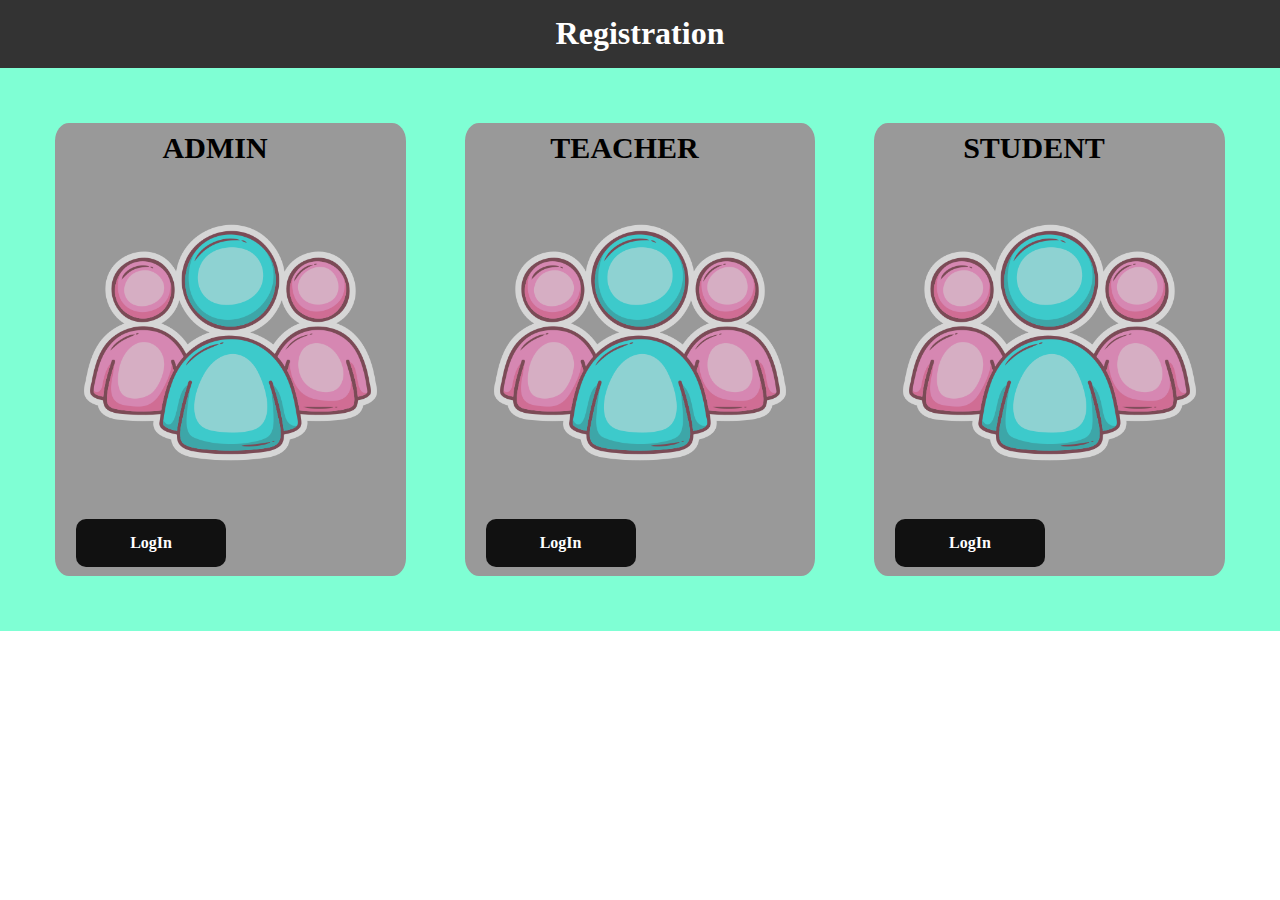
<file: Oath/login.html>
<!DOCTYPE html>
<html lang="en">
  <head>
    <meta charset="UTF-8" />
    <meta name="viewport" content="width=device-width, initial-scale=1.0" />

    <link rel="stylesheet" href="css/login.css" />
    <title>Registration</title>
  </head>
  <body>
    <section class="sec-register">
      <nav class="nav-bar">
        <h1 class="nav-head">Registration</h1>
      </nav>
      <div class="con">
        <div class="admin">
          <div class="head">ADMIN</div>
          <div class="img">
            <img
              src="image/team.png"
              alt="user-img"
              width="100%"
              height="100%"
            />
          </div>
          <div><a class="btn">LogIn</a></div>
        </div>
        <div class="teacher">
          <div class="head">TEACHER</div>
          <div class="img">
            <img
              src="image/team.png"
              alt="user-img"
              width="100%"
              height="100%"
            />
          </div>
          <div><a class="btn">LogIn</a></div>
        </div>
        <div class="student">
          <div class="head">STUDENT</div>
          <div class="img">
            <img
              src="image/team.png"
              alt="user-img"
              width="100%"
              height="100%"
            />
          </div>
          <div><a class="btn">LogIn</a></div>
        </div>
      </div>

      <div class="sec-form">
        <form action="">
          <input type="text" name="name" placeholder="NAME" required />
          <input type="email" name="email" placeholder="EMAIL" required />
          <input
            type="password"
            name="pass"
            id=""
            placeholder="PASSWORD"
            required
          />
          <button class="sub-btn">Submit</button>
        </form>
      </div>
    </section>

    <script src="app.js"></script>
  </body>
</html>
</file>
<file: Oath/css/login.css>
* {
  margin: 0;
  padding: 0;
  box-sizing: border-box;
}
body {
  position: relative;
}
.sec-register {
  width: 100%;
  height: 100%;
  background-color: aquamarine;
}
.nav-bar {
  background-color: #333;
  width: 100%;
  /* height: 10%; */
  padding: 1.2%;
  text-align: center;
}
.nav-head {
  color: #fff;
}
.con {
  /* visibility: hidden; */
  /* background-color: #fee; */
  display: grid;
  grid-template-columns: 1fr 1fr 1fr;
  gap: 5%;
  padding: 4.3%;
}
.admin,
.teacher,
.student {
  background-color: #999;
  padding: 6%;
  display: flex;
  flex-direction: column;
  gap: 5%;
  border-radius: 4%;

  text-align: center;
  justify-content: center;
}
.head {
  width: 90%;
  height: 50px;
  font-weight: 900;
  font-size: 30px;
}
.img {
  opacity: 0.6;
}
.btn,
.btn:link,
.btn:visited {
  text-decoration: none;
  display: block;
  background-color: #111;
  color: #fff;
  font-weight: 900;
  width: 150px;
  /* height: 50px; */
  padding: 15px;
  border-radius: 10px;
  cursor: pointer;

  transition: all;
}

.btn:hover,
.btn:active {
  background-color: #fafafa;
  color: #111;
  transform: translateY(-2px);
}
.sec-form {
  visibility: hidden;
  position: absolute;
  top: 100px;
  width: 100%;
  height: 70%;
}

form {
  width: 600px;
  margin: 0 auto;
  padding: 30px;
  border-radius: 4px;
  border: 1px solid black;
  background-color: #fafafa;
}

input {
  width: 100%;
  padding: 10px;
  margin-bottom: 20px;
}

.sub-btn,
.sub-btn:link,
.sub-btn:active {
  cursor: pointer;
  width: 100%;
  height: 40px;
  background-color: #000;
  color: #fff;
  transition: transform all 2s;
  border-radius: 4px;
}
.sub-btn:hover,
.sub-btn:visited {
  background-color: #ababab;
  color: #000;
  transform: translateY(-2px);
  border-radius: 4px;
}
</file>
